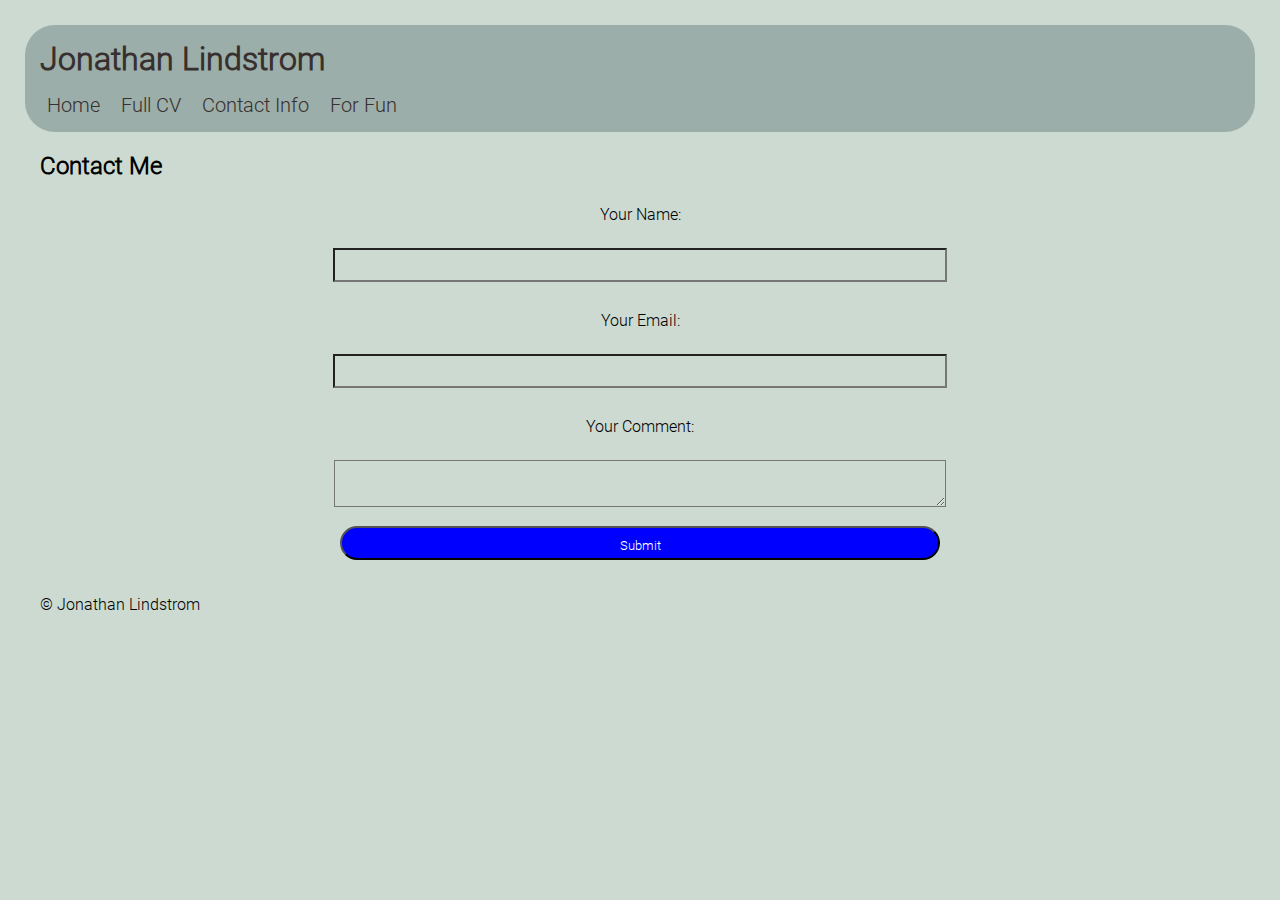
<file: views/contact.html>
<!DOCTYPE html>
<html lang="en">
<head>
    <meta charset="UTF-8">
    <meta name="viewport" content="width=device-width, initial-scale=1.0">
    <meta charset="utf-8"> 
	<meta name="author" content="Jonathan Lindstrom">
    <meta name="keywords" content="Carnegie Mellon University, Information Systems">
    <meta name="description" content="Your name professional website">
    <link rel="stylesheet" href="../static/style.css">
    <script defer src="../static/script.js"></script>

    <title>Jonathan Lindstrom</title>
</head>
<body>
    <header>
        <h1 id="webName" >Jonathan Lindstrom</h1>
        <nav>
            <a href="index.html">Home</a>
            <a href="CV.html">Full CV</a>
            <a href="contact.html">Contact Info</a>
            <a href="fun.html">For Fun</a>
        </nav>
    </header>
    <div class = "main">
        <h2>Contact Me</h2>
        <form>
            
            <label for = "name">Your Name:</label> <br>
            <input id = "name" type = "text" name = "name" required><br>

            <label for = "email">Your Email:</label><br>
            <input id = "email" type = "email" name = "email" required><br>

            <label for="comment">Your Comment:</label><br>
            <textarea id = "comment" name="comment" required></textarea><br>

            <input class = "submit" type = "submit" onclick = "validate()">
            
    </form>
    </div>
    <footer>
        <p>&copy Jonathan Lindstrom</p>
    </footer>
</body>
</html>
</file>
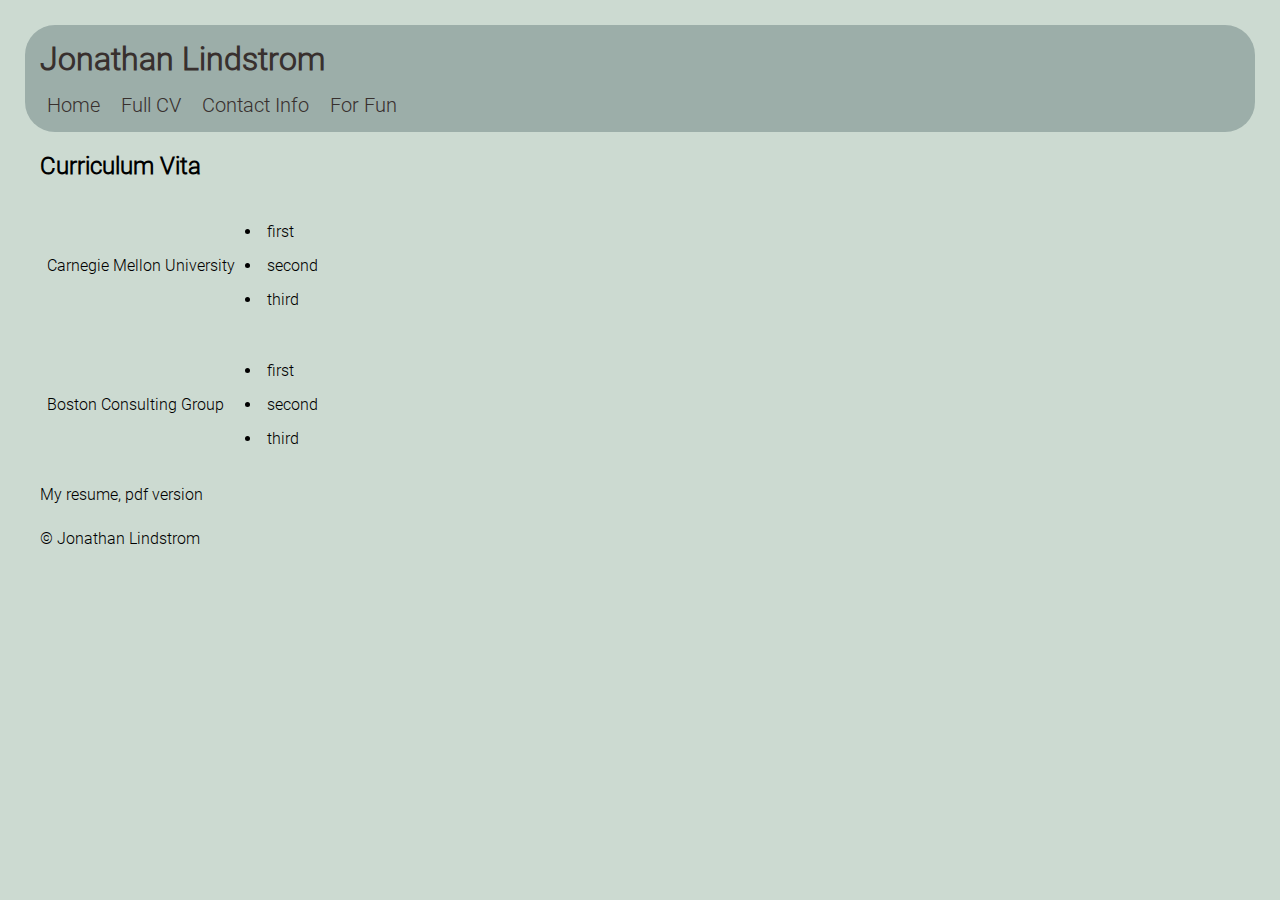
<file: views/cv.html>
<!DOCTYPE html>
<html lang="en">
<head>
    <meta charset="UTF-8">
    <meta name="viewport" content="width=device-width, initial-scale=1.0">
    <meta charset="utf-8"> 
	<meta name="author" content="Jonathan Lindstrom">
    <meta name="keywords" content="Carnegie Mellon University, Information Systems">
    <meta name="description" content="Your name professional website">
    <link rel="stylesheet" href="../static/style.css">
    <script defer src="../static/script.js"></script>
    <title>Jonathan Lindstrom</title>
</head>
<body>
    <header>
        <h1 id="webName" >Jonathan Lindstrom</h1>
        <nav>
            <a href="index.html">Home</a>
            <a href="CV.html">Full CV</a>
            <a href="contact.html">Contact Info</a>
            <a href="fun.html">For Fun</a>
        </nav>
    </header>
    <div class = "main">
        <h2>Curriculum Vita</h2>
        <table>
            <tr>
                <td>Carnegie Mellon University</td>
                <td>
                    <ul>
                        <li>first</li>
                        <li>second</li>
                        <li>third</li>
                    </ul>
                </td>
            </tr>
            <tr>
                <td>Boston Consulting Group</td>
                <td>
                    <ul>
                        <li>first</li>
                        <li>second</li>
                        <li>third</li>
                    </ul>
                </td>
            </tr>
        </table>


        <a href = "../static/Docs/Resume.pdf" target = "_blank">My resume, pdf version</a>
    </div>
    <footer>
        <p>&copy Jonathan Lindstrom</p>
    </footer>
</body>
</html>
</file>
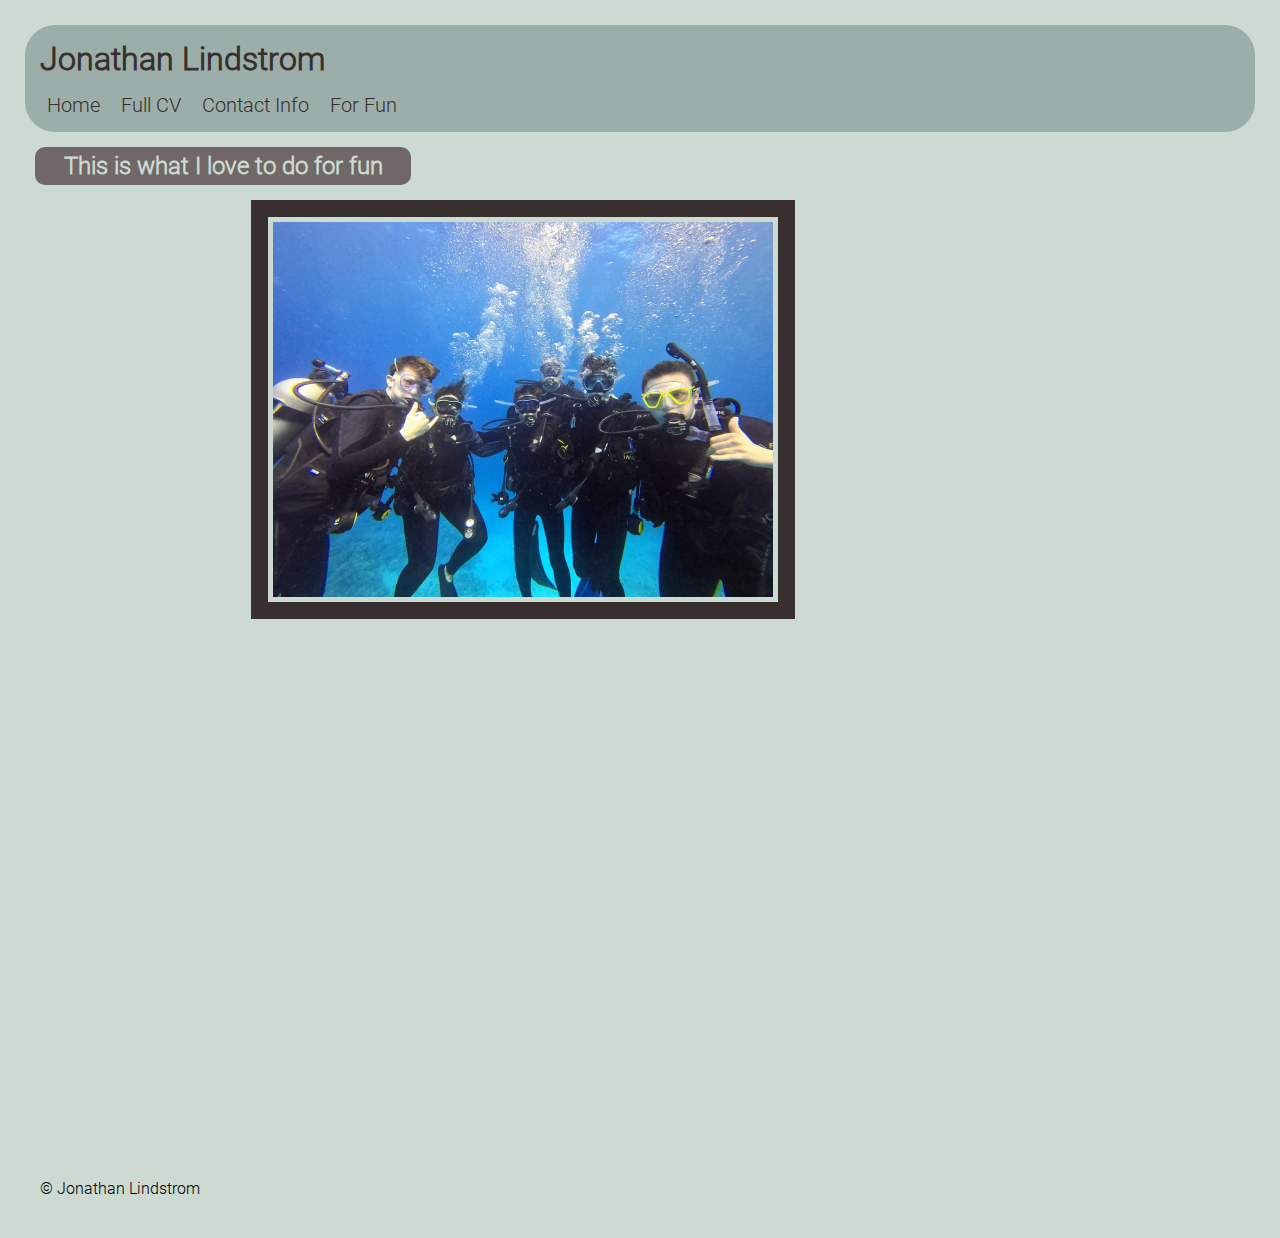
<file: views/fun.html>
<!DOCTYPE html>
<html lang="en">
<head>
    <meta charset="UTF-8">
    <meta name="viewport" content="width=device-width, initial-scale=1.0">
    <meta charset="utf-8"> 
	<meta name="author" content="Jonathan Lindstrom">
    <meta name="keywords" content="Carnegie Mellon University, Information Systems">
    <meta name="description" content="Your name professional website">
    <link rel="stylesheet" href="../static/style.css">
    <script defer src="../static/script.js"></script>
    <script src="https://polyfill.io/v3/polyfill.min.js?features=default"></script>
    <script defer >(g=>{var h,a,k,p="The Google Maps JavaScript API",c="google",l="importLibrary",q="__ib__",m=document,b=window;b=b[c]||(b[c]={});var d=b.maps||(b.maps={}),r=new Set,e=new URLSearchParams,u=()=>h||(h=new Promise(async(f,n)=>{await (a=m.createElement("script"));e.set("libraries",[...r]+"");for(k in g)e.set(k.replace(/[A-Z]/g,t=>"_"+t[0].toLowerCase()),g[k]);e.set("callback",c+".maps."+q);a.src=`https://maps.${c}apis.com/maps/api/js?`+e;d[q]=f;a.onerror=()=>h=n(Error(p+" could not load."));a.nonce=m.querySelector("script[nonce]")?.nonce||"";m.head.append(a)}));d[l]?console.warn(p+" only loads once. Ignoring:",g):d[l]=(f,...n)=>r.add(f)&&u().then(()=>d[l](f,...n))}) ({key: "AIzaSyB41DRUbKWJHPxaFjMAwdrzWzbVKartNGg", v: "weekly"});</script>

    <title>Jonathan Lindstrom</title>
</head>
<body>
    <header>
        <h1 id="webName" >Jonathan Lindstrom</h1>
        <nav>
            <a href="index.html">Home</a>
            <a href="CV.html">Full CV</a>
            <a href="contact.html">Contact Info</a>
            <a href="fun.html">For Fun</a>
        </nav>
    </header>
    <div class = "main">
        <h2 id = "item1">This is what I love to do for fun</h2>
        <div class = "fun">
            <ul id = "item2">
                <li>Scuba Diving</li>
                <li>Movies</li>
                <li>Playing Video Games</li>
                <li>Traveling to new places</li>
            </ul>
            <div id = "item3">
                <img src = "../static/Images/fun_photo_of_me.jpg" alt = "Jonathan Lindstrom Fun Image" width = "500">
            </div>
            <div id = "item4">
                <iframe width="560" height="315" src="https://www.youtube.com/embed/KPP4Cfupzhs?si=yOn2kWMzpS0gxglQ" title="YouTube video player" frameborder="0" allow="accelerometer; autoplay; clipboard-write; encrypted-media; gyroscope; picture-in-picture; web-share" allowfullscreen></iframe>
            </div>
            <div id = "map">
                <iframe src="https://www.google.com/maps/embed?pb=!1m18!1m12!1m3!1d3098.6405433286827!2d-77.12115832415724!3d39.04631443790381!2m3!1f0!2f0!3f0!3m2!1i1024!2i768!4f13.1!3m3!1m2!1s0x89b7cc3bcac1894b%3A0xdcf6a6ef21d09ed4!2sKennedy%20Shriver%20Aquatic%20Center!5e0!3m2!1sen!2sus!4v1708571953834!5m2!1sen!2sus" width="600" height="450" style="border:0;" allowfullscreen="" loading="lazy" referrerpolicy="no-referrer-when-downgrade"></iframe>
            </div>
        </div>
    </div>
    <footer>
        <p>&copy Jonathan Lindstrom</p>
    </footer>
</body>
</html>
</file>
<file: static/style.css>
:root {
    --tan: #6F6866;
    --brown: #38302E;
    --blue-grey: #788585;
    --ash: #9CAEA9;
    --light-green:#CCDAD1;
}

@font-face{
    font-family: MyFont;
    src: url(./Fonts/Roboto/Roboto-Light.ttf);
}

* {
    font-family:MyFont;
    color:black;
    padding: 5px;
    margin: 5px;
    background-color: var(--light-green)
    /* border: 1px solid black; */
}


#webName {
    background-color: var(--ash);
    color: var(--brown);
    
}


.classA {
    display: inline-block;
    vertical-align: top;
    width: 45%;
}

.more{
    display:none;
}

a{
    text-decoration:none;
}

nav a{
    font-size:20px;
    padding-left:2px;
    color: var(--brown);
    /* extra for personal website */
    background-color: var(--ash);
}

/* .main {
    display: flex;
    flex-wrap:wrap
} */

.fun{
    display: flex;
    flex-flow:wrap;
}

form * {
    display: block;
    width: 50%;
    margin: auto;
    padding-top: 10px;
    text-align: center;
}

#item1{
    background-color: #6F6866;
    width:30%;
    text-align:center;
    border-radius:10px;
    color: var(--light-green)
}

#item2{
    list-style-type: none;
    /* text-align:Center; */
}

#item3{
    width:auto;
    padding:12px;
    background-color:var(--brown);
    display:flex;
    justify-content:center;
}

.submit{
    background-color:blue;
    color:white;
    border-radius:20px;
}





/* extra style I did to customize: */
header{
    background-color: var(--ash);
    border-radius:30px;
}
nav{
    background-color: var(--ash);
}


@keyframes fly-in {
    0% {
        opacity: 0;
        transform: translateX(-50px);
    }
    100% {
        opacity: 1;
        transform: translateX(0);
    }
}

#map{
    width:500px;
    height:500px;
}

/* Apply animation to list items */
#item2 li {
    animation: fly-in 0.5s ease forwards;
    opacity: 0;
}

/* Delay each list item */
#item2 li:nth-child(1) {
    animation-delay: 0s;
}
#item2 li:nth-child(2) {
    animation-delay: 0.5s;
}
#item2 li:nth-child(3) {
    animation-delay: 1s;
}
#item2 li:nth-child(4) {
    animation-delay: 1.5s;
}
</file>
